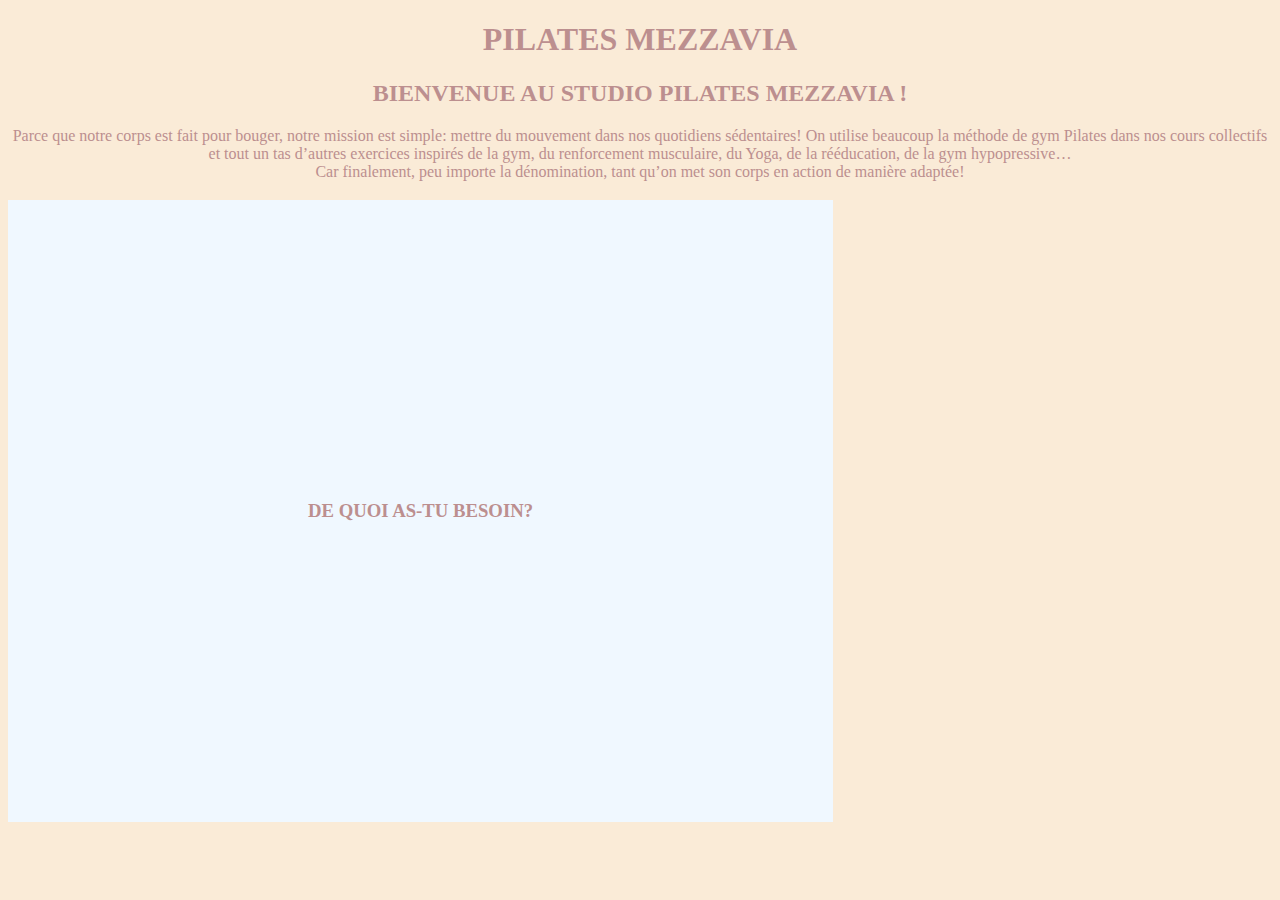
<file: essaie.html>
<!DOCTYPE html>
<html lang="en">
  <head>
    <meta charset="UTF-8" />
    <meta name="viewport" content="width=device-width, initial-scale=1.0" />
    <title>PILATE MEZZAVIA</title>
    <link rel="stylesheet" href="essaie.css" />
  </head>

  <body>
    <header>
      <h1>PILATES MEZZAVIA</h1>
    </header>

    <section>
      <h2>BIENVENUE AU STUDIO PILATES MEZZAVIA !</h2>

      <p>
        Parce que notre corps est fait pour bouger, notre mission est simple:
        mettre du mouvement dans nos quotidiens sédentaires! On utilise beaucoup
        la méthode de gym Pilates dans nos cours collectifs et tout un tas
        d’autres exercices inspirés de la gym, du renforcement musculaire, du
        Yoga, de la rééducation, de la gym hypopressive…
      </p>
      <p>
        Car finalement, peu importe la dénomination, tant qu’on met son corps en
        action de manière adaptée!
      </p>
    </section>
    <div>
      <h3>DE QUOI AS-TU BESOIN?</h3>
    </div>
  </body>
</html>
</file>
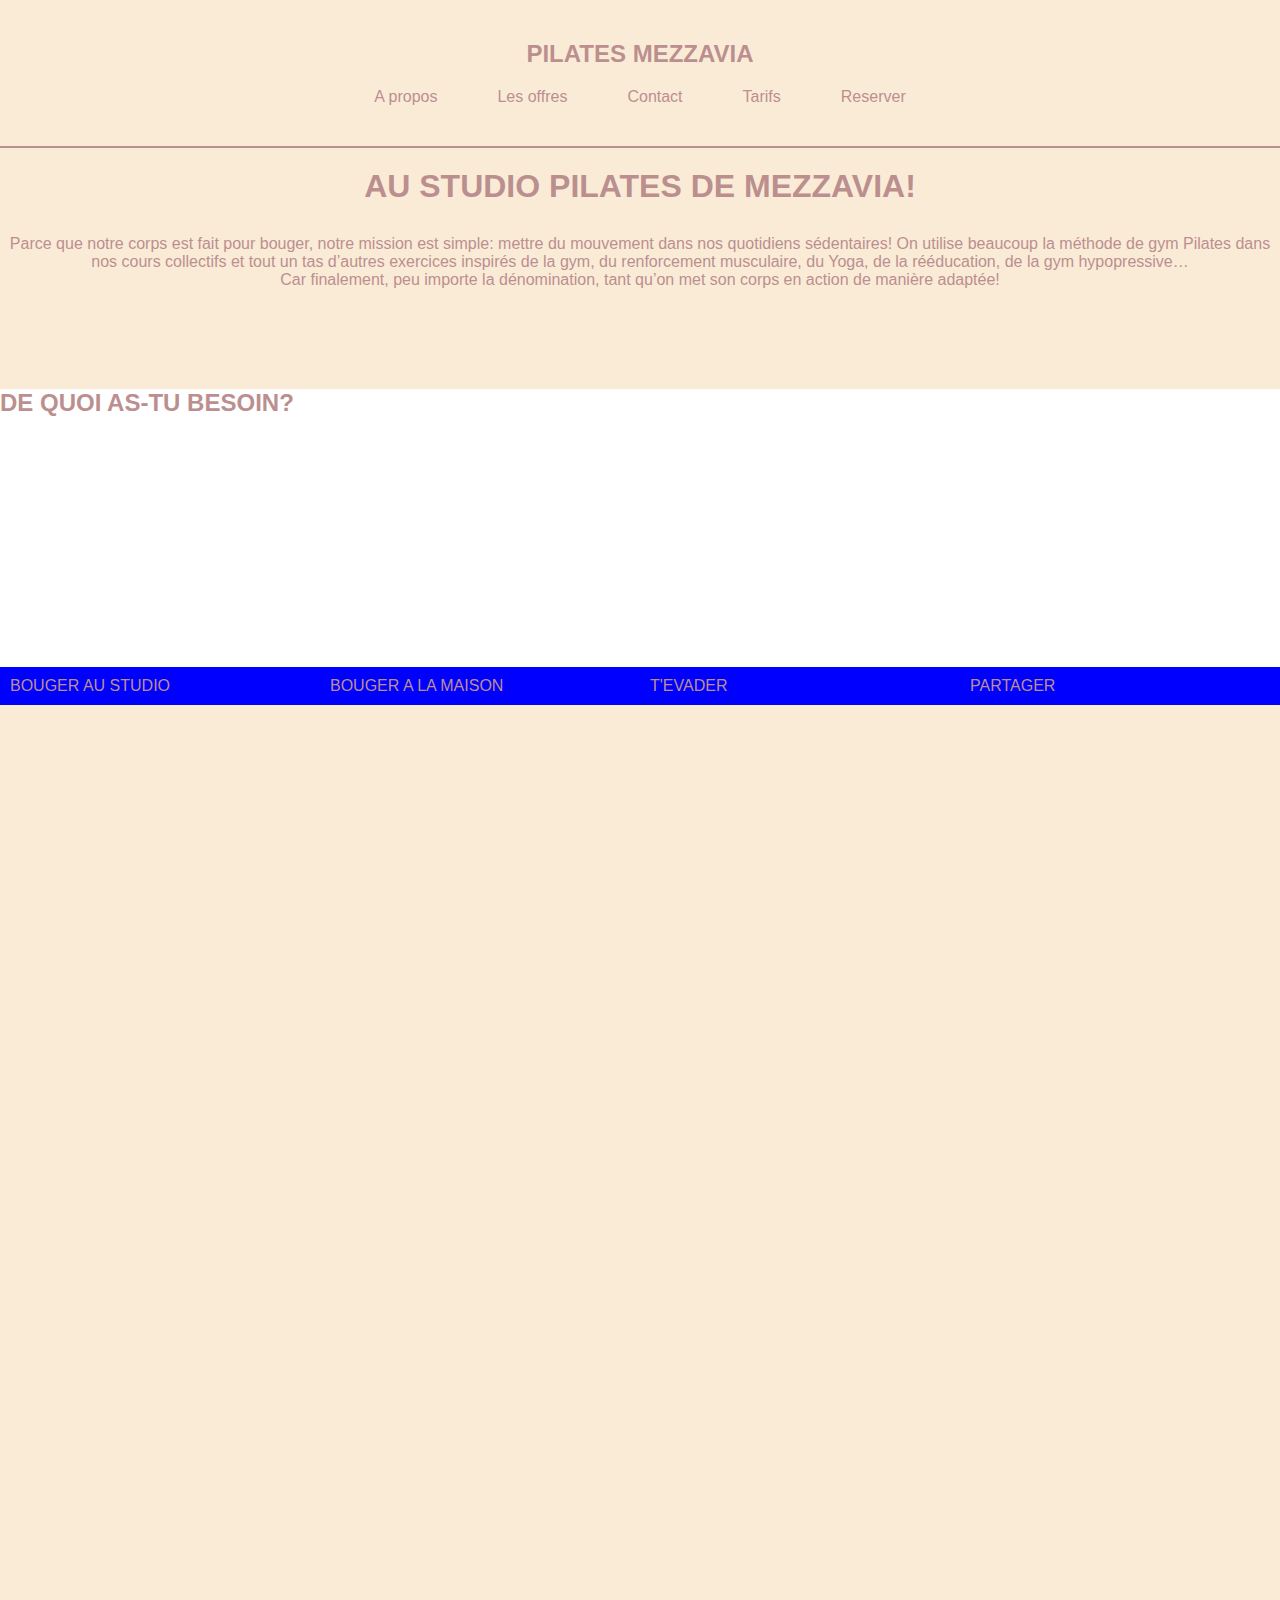
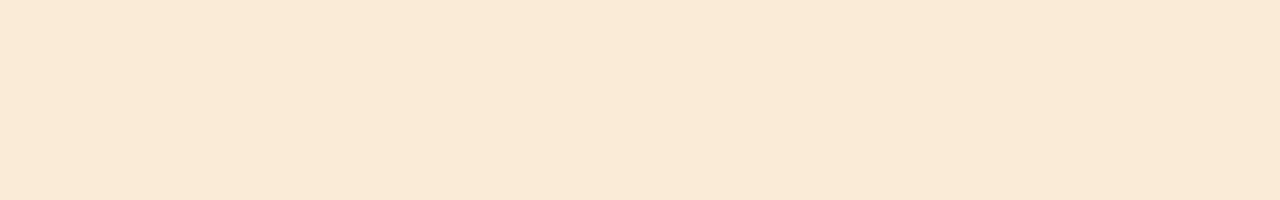
<file: essaie2.html>
<!DOCTYPE html>
<html lang="en">
  <head>
    <meta charset="UTF-8" />
    <meta name="viewport" content="width=device-width, initial-scale=1.0" />
    <title>PILATES MEZZAVIA</title>
    <link rel="stylesheet" href="essaie2.css" />
  </head>
  <body>
    <header>
      <h2 class="titre">PILATES MEZZAVIA</h2>
      <nav>
        <a href="#">A propos</a>
        <a href="#">Les offres</a>
        <a href="#">Contact</a>
        <a href="#">Tarifs</a>
        <a href="#">Reserver</a>
      </nav>
    </header>

    <h1 class="titre">AU STUDIO PILATES DE MEZZAVIA!</h1>
    <p class="firstpara">
      Parce que notre corps est fait pour bouger, notre mission est simple:
      mettre du mouvement dans nos quotidiens sédentaires! On utilise beaucoup
      la méthode de gym Pilates dans nos cours collectifs et tout un tas
      d’autres exercices inspirés de la gym, du renforcement musculaire, du
      Yoga, de la rééducation, de la gym hypopressive… <br />Car finalement, peu
      importe la dénomination, tant qu’on met son corps en action de manière
      adaptée!
    </p>
    <div>
      <h2 class="subtitle">DE QUOI AS-TU BESOIN?</h2>
      <a class="liens" href="#">BOUGER AU STUDIO</a>
      <a class="liens" href="#">BOUGER A LA MAISON</a>
      <a class="liens" href="#">T'EVADER</a>
      <a class="liens" href="#">PARTAGER</a>
    </div>
  </body>
</html>
</file>
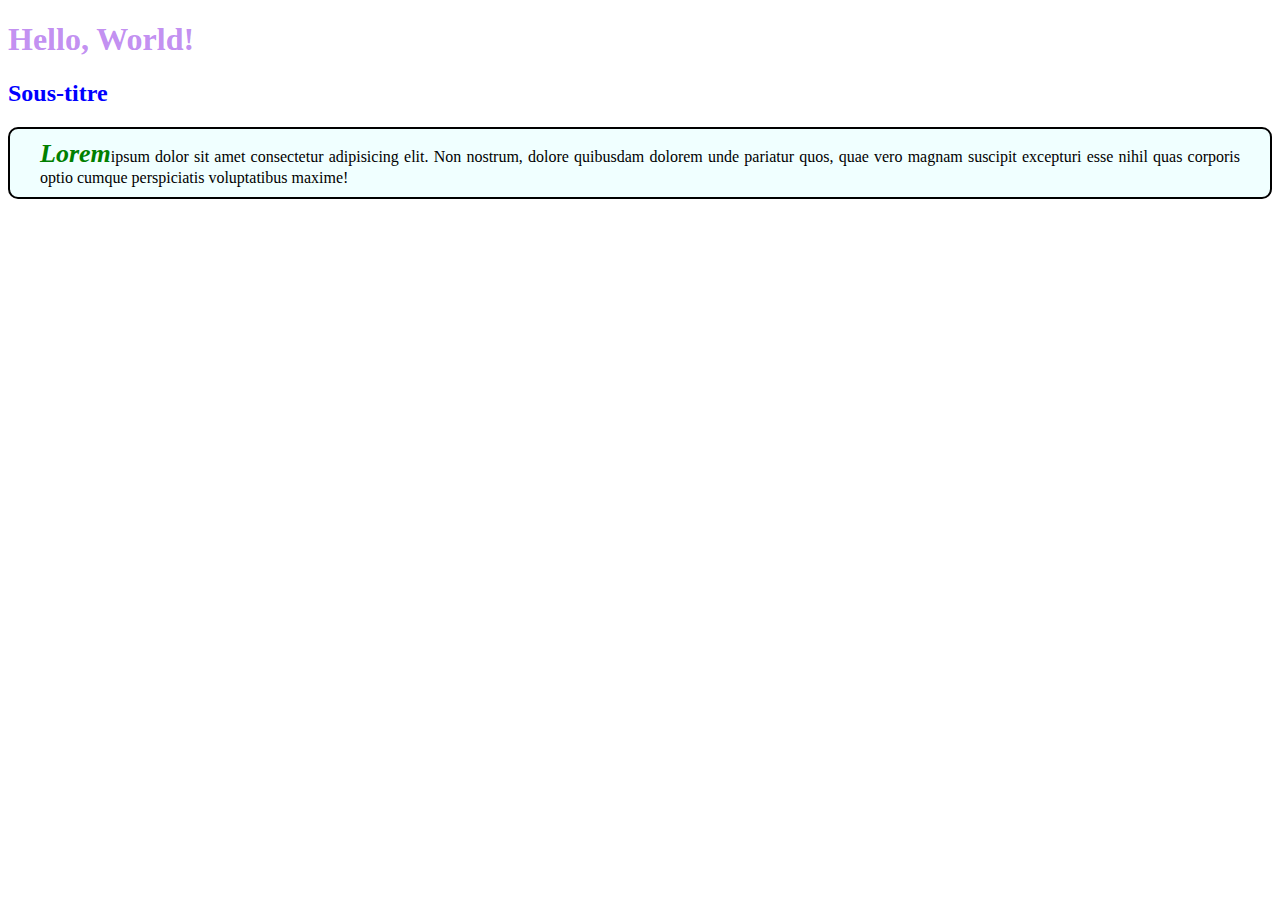
<file: test.html>
<!DOCTYPE html>
<html lang="en">
  <head>
    <meta charset="UTF-8" />
    <meta name="viewport" content="width=device-width, initial-scale=1.0" />
    <link rel="stylesheet" href="test.css" />
    <title>Document</title>
  </head>
  <body>
    <nav></nav>
    <h1 id="titre-principal" class="titre">Hello, World!</h1>
    <h2 class="titre">Sous-titre</h2>
    <p>
      <span>Lorem</span>ipsum dolor sit amet consectetur adipisicing elit. Non
      nostrum, dolore quibusdam dolorem unde pariatur quos, quae vero magnam
      suscipit excepturi esse nihil quas corporis optio cumque perspiciatis
      voluptatibus maxime!
    </p>
  </body>
</html>
</file>
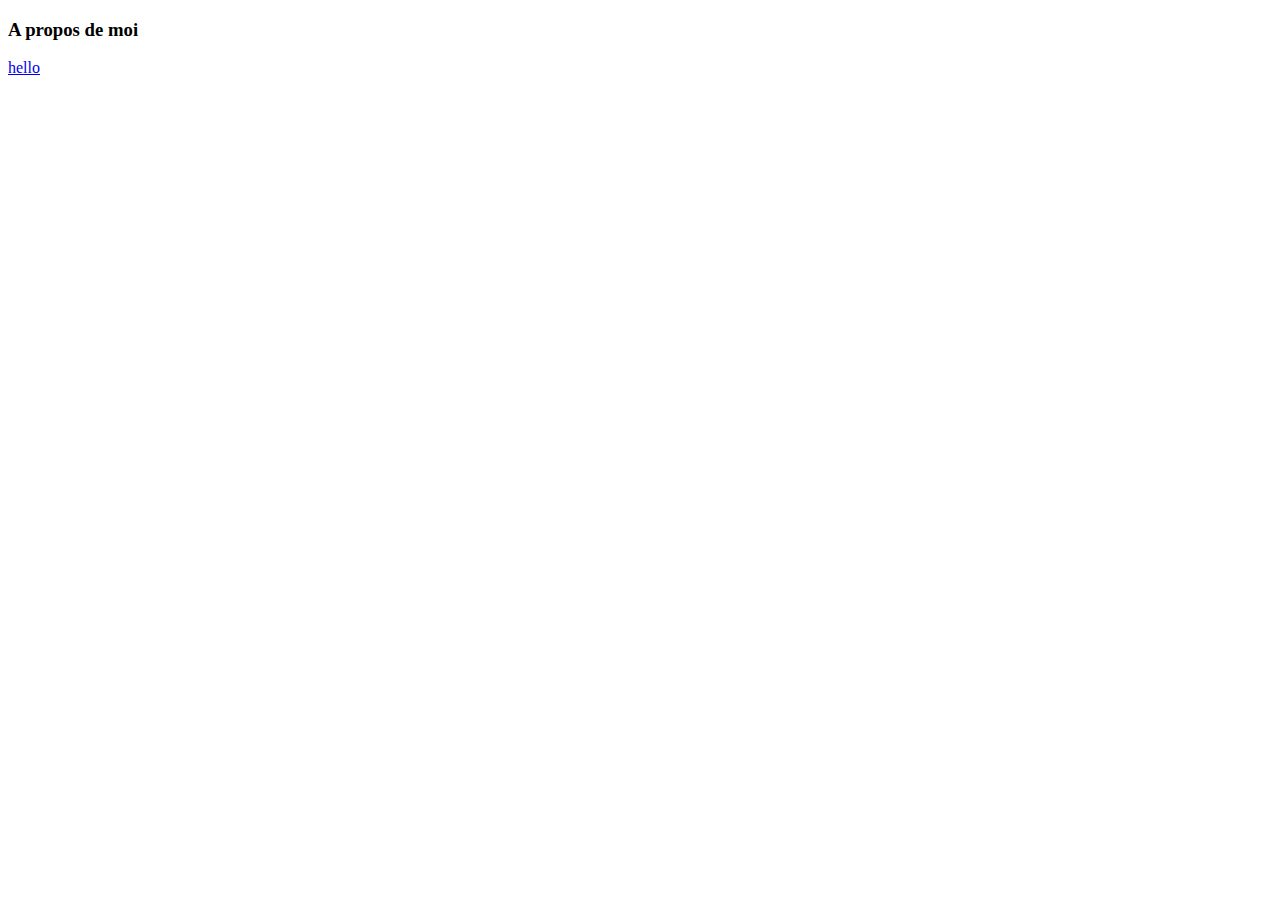
<file: HTML/about.html>
<!DOCTYPE html>
<html lang="en">
  <head>
    <meta charset="UTF-8" />
    <meta name="viewport" content="width=device-width, initial-scale=1.0" />
    <title>Document</title>
  </head>
  <body>
    <h3>A propos de moi</h3>
    <a href="contatc.html">hello</a>
  </body>
</html>
</file>
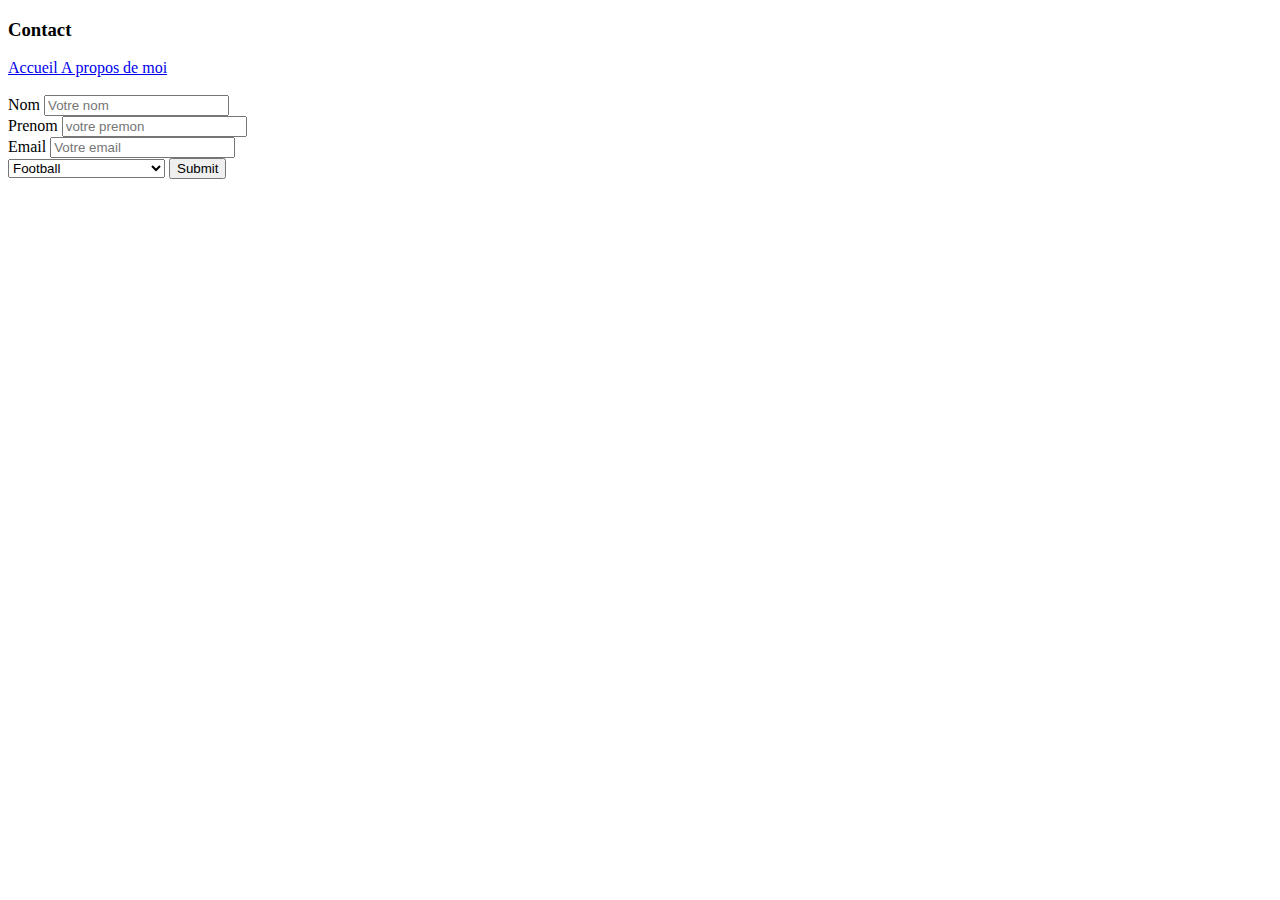
<file: HTML/contatc.html>
<!DOCTYPE html>
<html lang="en">
  <head>
    <meta charset="UTF-8" />
    <meta name="viewport" content="width=device-width, initial-scale=1.0" />
    <title>Document</title>
  </head>
  <body>
    <h3>Contact</h3>
    <a href="index.html">Accueil
    <a href="about.html">A propos de moi</a>
    <br />
    <br />

   <form action="https://httpbin.org/post" method="post">
    <label for="#nom">Nom</label>
    <input type="text" id="nom" name="nom" placeholder="Votre nom"
    autocomplete="on" />
    <br />

    <label  for="#premon">Prenom</label>
    <input type="text" id="premon" name="prenom" placeholder="votre premon" />
    <br />

    <label for="#email">Email</label>
    <input type="text" id="email" name="email" placeholder="Votre email" />
    <br />

    <select name="sports id"sports">
      <option value="footn-ball">Football</option>
      <option value="basket">Basket</option>
      <option value="rien">Je ne fais pas de sport</option>
    
    </select>

    <button type="submit">Submit</button>

   </form>
 </body>
</html>
</file>
<file: essaie.css>
body {
  background-color: antiquewhite;
}

h1 {
  color: rosybrown;
  text-align: center;
}

h2 {
  color: rosybrown;
  text-align: center;
}

p {
  color: rosybrown;
  padding: 0;
  margin: 0;
  text-align: center;
}

h3 {
  color: rosybrown;
  text-align: center;
  background-color: aliceblue;
  padding: 300px;
}

div {
  display: flex;
  text-align: center;
}
</file>
<file: essaie2.css>
* {
  margin: 0;
  padding: 0;
  box-sizing: border-box;
  font-family: "Lucida Sans", "Lucida Sans Regular", "Lucida Grande",
    "Lucida Sans Unicode", Geneva, Verdana, sans-serif;
}
body {
  background-color: antiquewhite;
  padding: 80px 80 px;
  height: 200vh;
}
header {
  background-color: antiquewhite;
  display: flex;
  flex-direction: column;
  align-items: center;
  padding: 40px 0;
  gap: 20px;
  position: sticky;
  top: 0;
  border-bottom: 2px solid rosybrown;
  margin-bottom: 20px;
}
header nav {
  display: flex;
  gap: 60px;
}

.titre {
  color: rosybrown;
  text-align: center;
}

a:hover {
  color: rgb(184, 106, 106);
}

a {
  color: rosybrown;
  text-decoration: none;
}
.firstpara {
  color: rosybrown;
  margin-top: 30px;
  text-align: center;
}
div {
  float: left;
  width: 100%;
  margin: 100px 0;
  background-color: white;
  color: rosybrown;
}

.liens {
  float: left;
  width: 25%;
  /* display: flex; */
  background-color: blue;
  padding: 10px;
  margin-top: 250px;

  /* gap: 50px; */
}
</file>
<file: test.css>
#titre-principal {
  color: rgba(135, 35, 228, 0.525);
}

.titre {
  color: blue;
}

p {
  font-size: 16px;
  background-color: azure;
  border: 2px solid black;
  border-radius: 10px;
  padding: 10px 30px;
  text-align: justify;
}

p span {
  font-size: 26px;
  font-weight: bold;
  font-style: italic;
  color: green;
}
</file>
